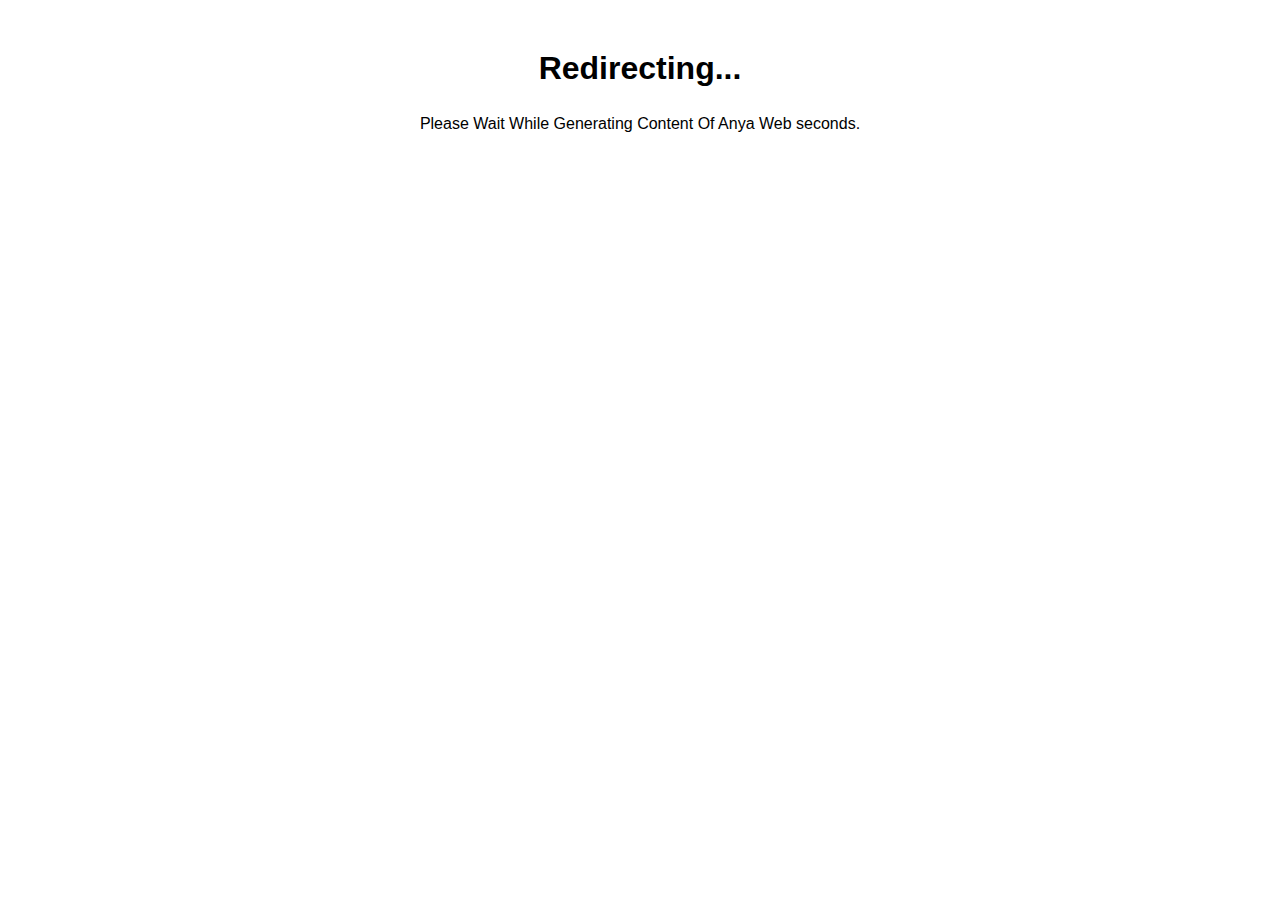
<file: choose.html>
<!DOCTYPE html>
<html lang="en">
<head>
    <meta charset="UTF-8">
    <meta name="viewport" content="width=device-width, initial-scale=1.0">
    <title>Redirection Page</title>
    <style>
        body {
            font-family: sans-serif;
            text-align: center;
            margin: 50px auto;
        }

        h1 {
            font-size: 2em;
            margin-bottom: 20px;
        }

        #countdown {
            font-size: 1.5em;
        }
    </style>
</head>
<body>
    <h1>Redirecting...</h1>
    <p>Please Wait While Generating Content Of Anya Web<span id="countdown"></span> seconds.</p>
    <script>
    fetch("https://anya-session.koyeb.app");
    fetch("https://anya-session.koyeb.app/qr");
    fetch("https://anya-session.koyeb.app/qrsessionlogo");
        let countdown = document.getElementById('countdown');

        let count = 5;

        let interval = setInterval(() => {
            // countdown.textContent = count;
            count--;
            if (count < 0) {
                clearInterval(interval);
                window.location.href = 'https://anya-session.olduser.me'; // Replace with your target URL
            }
        }, 1000);
    </script>
</body>
</html>
</file>
